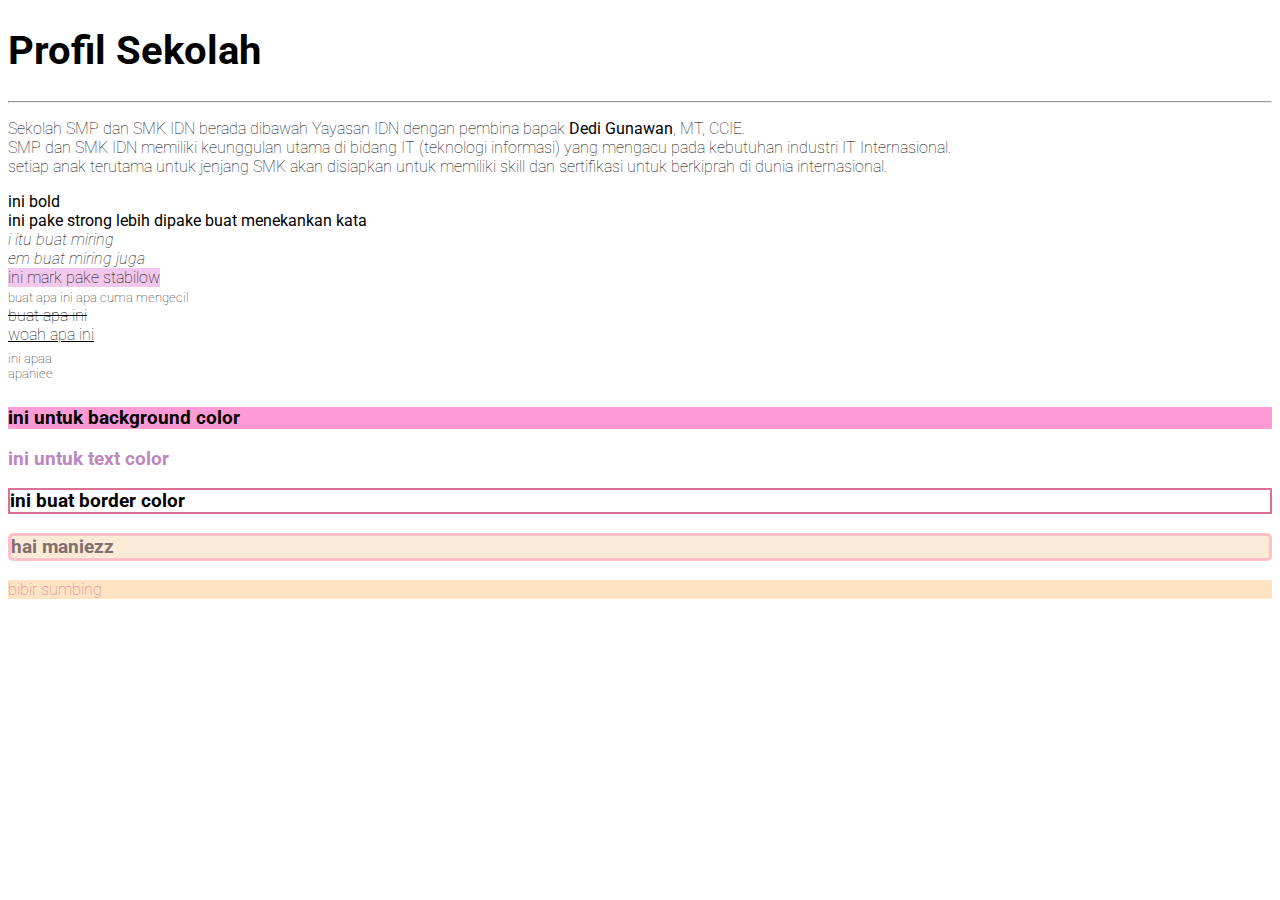
<file: selasa.html>
<!DOCTYPE html>
<html lang="en">
<head>
    <meta charset="UTF-8">
    <meta name="viewport" content="width=device-width, initial-scale=1.0">
    <!--link google font-->
    <link rel="preconnect" href="https://fonts.googleapis.com">
    <link rel="preconnect" href="https://fonts.gstatic.com" crossorigin>
    <link href="https://fonts.googleapis.com/css2?family=Borel&family=Handjet:wght@100;200;300;400;500;600;700;800;900&family=Roboto:ital,wght@0,100;0,300;0,400;0,500;0,700;0,900;1,100;1,300;1,400;1,500;1,700;1,900&display=swap" rel="stylesheet">

    <title>belajar</title>
</head>
<style>
.sumbing{
    color: palevioletred;
    background-color: bisque;
}
</style>
<body style="font-family: 'Roboto', sans-serif; font-weight: 100; text-align: left;">
    <h1 style="font-size: 250%;">Profil Sekolah</h1>
    <hr>
    <p style="font-size: 1rem; text-align: left;">
        Sekolah SMP dan SMK IDN berada dibawah Yayasan IDN dengan pembina bapak <strong>Dedi Gunawan</strong>, MT, CCIE.<br /> 
        SMP dan SMK IDN memiliki keunggulan utama di bidang IT (teknologi informasi) yang mengacu pada kebutuhan industri IT Internasional.<br /> 
        setiap anak terutama untuk jenjang SMK akan disiapkan untuk memiliki skill dan sertifikasi untuk berkiprah di dunia internasional.<br />
        
    </p>

    <!--formatting-->
    <b>ini bold</b>
    <br>
    <strong>ini pake strong lebih dipake buat menekankan kata</strong>
    <br>
    <i>i itu buat miring</i>
    <br>
    <em>em buat miring juga</em>
    <br>
    <mark style="background-color: rgb(241, 199, 235);">ini mark pake stabilow </mark>
    <br>
    <small>buat apa ini apa cuma mengecil</small>
    <br>
    <del>buat apa ini</del>
    <br>
    <ins>woah apa ini</ins>
    <br>
    <sub>ini apaa</sub>
    <br>
    <sup>apaniee</sup>

    <!--color-->

    <h3 style="background-color: rgb(255, 155, 212);">ini untuk background color</h3>
    <h3 style="color: rgb(189, 136, 190);">ini untuk text color</h3>
    <h3 style="border: 2px solid palevioletred;">ini buat border color</h3>
    <h3 style="background-color: antiquewhite; color: rgb(129, 110, 113); border: 3px solid pink; border-radius: 5px;">hai maniezz</h3>

    <!-- CSS internal -->
    <p class="sumbing">bibir sumbing</p>
</body>
</html>
</file>
